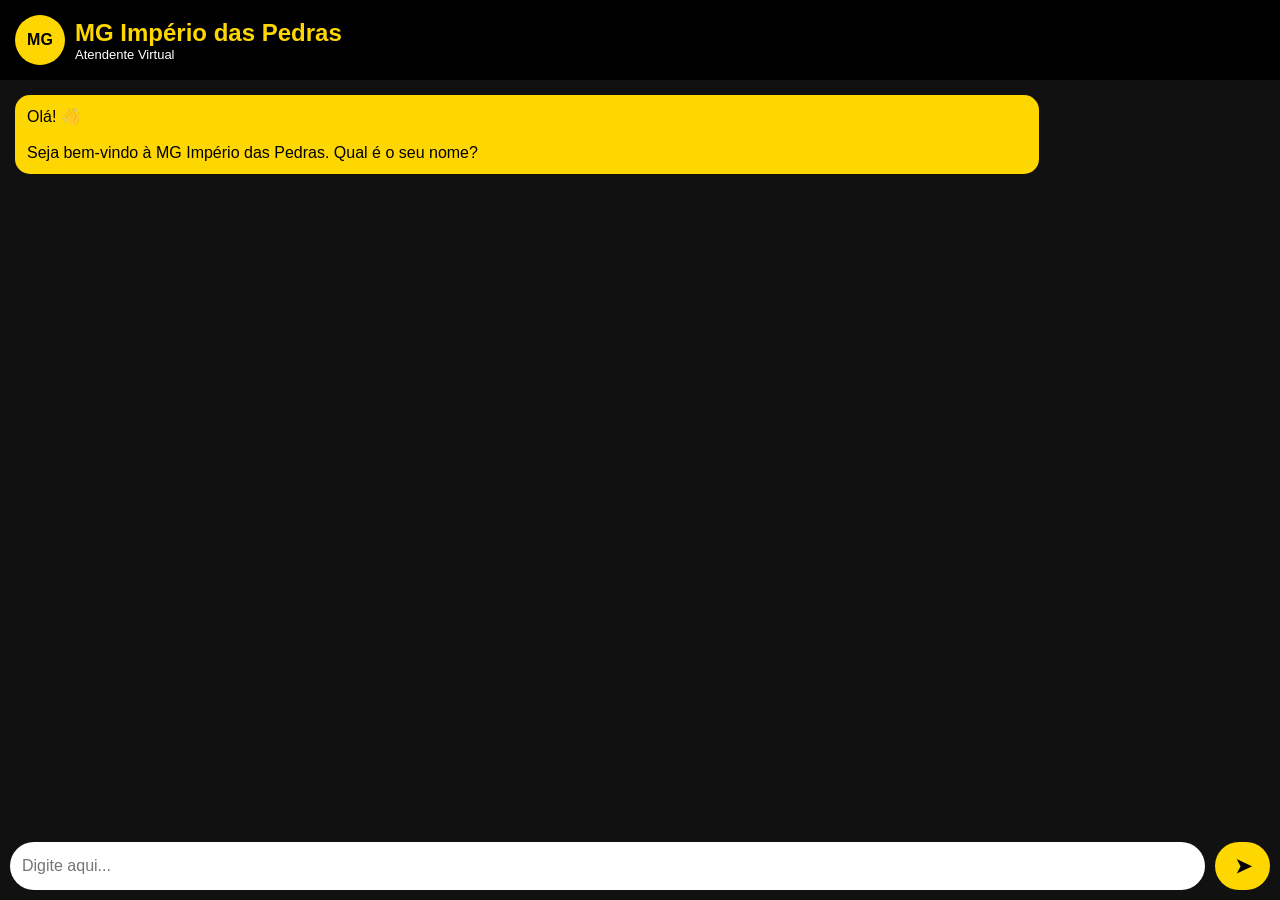
<file: index.html>
<!DOCTYPE html>
<html lang="pt-BR">
<head>

<meta charset="UTF-8">
<meta name="viewport" content="width=device-width, initial-scale=1.0">

<title>MG Bot</title>

<link rel="stylesheet" href="style.css">

</head>

<body>

<div class="app">

<div class="topo">

<div class="logo">MG</div>

<div>

<h2>MG Império das Pedras</h2>

<p>Atendente Virtual</p>

</div>

</div>

<div id="mensagens">

<div class="bot">

Olá! 👋<br><br>

Seja bem-vindo à MG Império das Pedras.

Qual é o seu nome?

</div>

</div>

<div class="barra">

<input
id="entrada"
type="text"
placeholder="Digite aqui...">

<input
id="fotos"
type="file"
accept="image/*"
multiple
style="display:none">

<button
type="button"
onclick="enviar()">
➤
</button>

</div>

</div>

<script src="script.js"></script>

</body>
</html>
</file>
<file: style.css>
body{
margin:0;
background:#111;
font-family:Arial,sans-serif;
}

.app{
display:flex;
flex-direction:column;
height:100vh;
}

.topo{
background:#000;
color:white;
padding:15px;
display:flex;
align-items:center;
}

.logo{
width:50px;
height:50px;
background:#FFD700;
color:black;
border-radius:50%;
display:flex;
align-items:center;
justify-content:center;
font-weight:bold;
margin-right:10px;
}

.topo h2{
margin:0;
color:#FFD700;
}

.topo p{
margin:0;
font-size:13px;
}

#mensagens{
height:65vh;
padding:15px;
overflow-y:auto;
}

.bot{

background:#FFD700;
padding:12px;
border-radius:15px;
margin-bottom:10px;
max-width:80%;

}

.usuario{

background:#2b2b2b;
color:white;
padding:12px;
border-radius:15px;
margin-left:auto;
margin-bottom:10px;
max-width:80%;

}

.barra{

display:flex;
padding:10px;
background:#000;

}

input{

flex:1;
padding:12px;
border:none;
border-radius:25px;
font-size:16px;

}

button{

margin-left:10px;
width:55px;
border:none;
border-radius:50%;
background:#FFD700;
font-size:20px;

}.barra{
position:fixed;
bottom:0;
left:0;
right:0;
display:flex;
padding:10px;
background:#111;
}

#entrada{
flex:1;
padding:12px;
font-size:16px;
border-radius:25px;
border:none;
}

button{
margin-left:10px;
padding:12px 20px;
border:none;
border-radius:25px;
background:#FFD700;
font-weight:bold;
}
/* BOTÕES DO WHATSAPP */
.bot button {
    display: block;
    width: 90%;
    max-width: 320px;
    margin: 10px auto;
    padding: 15px 20px;
    border: none;
    border-radius: 15px;
    background: #25D366;
    color: white;
    font-size: 18px;
    font-weight: bold;
    cursor: pointer;
}

.bot button:hover {
    opacity: 0.9;
}

.bot button:active {
    transform: scale(0.98);
}
</file>
